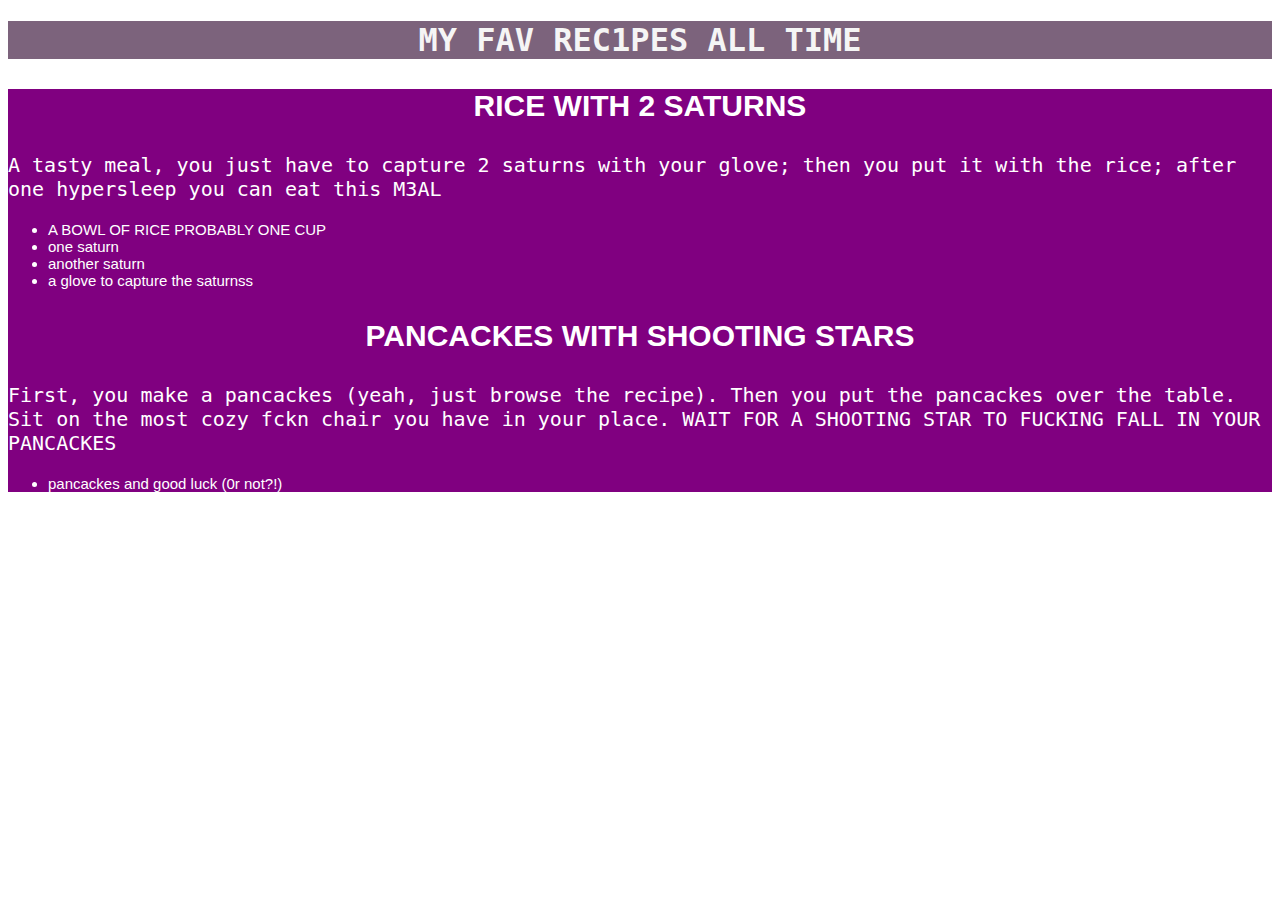
<file: RECIPES/index.html>
<!DOCTYPE html>
<html>
    <head>
        <title> FAV RECIPES </title>
        <meta charset="utf-8" />
        <meta lang="en-US" />
        <link  rel="stylesheet" href="style.css" />

    </head>
    <body>
        <h1 id="title"> MY FAV REC1PES ALL TIME </h1>
        <div id="principal_block">
            <h3 class="recipenames"> RICE WITH 2 SATURNS </h3>
            <p> A tasty meal, you just have to capture 2 saturns with your glove; then you put it with the rice; after one hypersleep you can eat this M3AL</p>
            <ul>
                <li> A BOWL OF RICE PROBABLY ONE CUP </li>
                <li> one saturn </li>
                <li> another saturn </li>
                <li> a glove to capture the saturnss </li>
               
            </ul>

            <h3 class="recipenames"> PANCACKES WITH SHOOTING STARS</h3>
            <p>First, you make a pancackes (yeah, just browse the recipe). Then you put the pancackes over the table. Sit on the most cozy fckn chair you have in your place. WAIT FOR A SHOOTING STAR TO FUCKING FALL IN YOUR PANCACKES
            </p>
            <ul>
                <li> pancackes and good luck (0r not?!)</li>
            </ul>
           
            <h3> </h3>

        </div>


    </body>





</html>
</file>
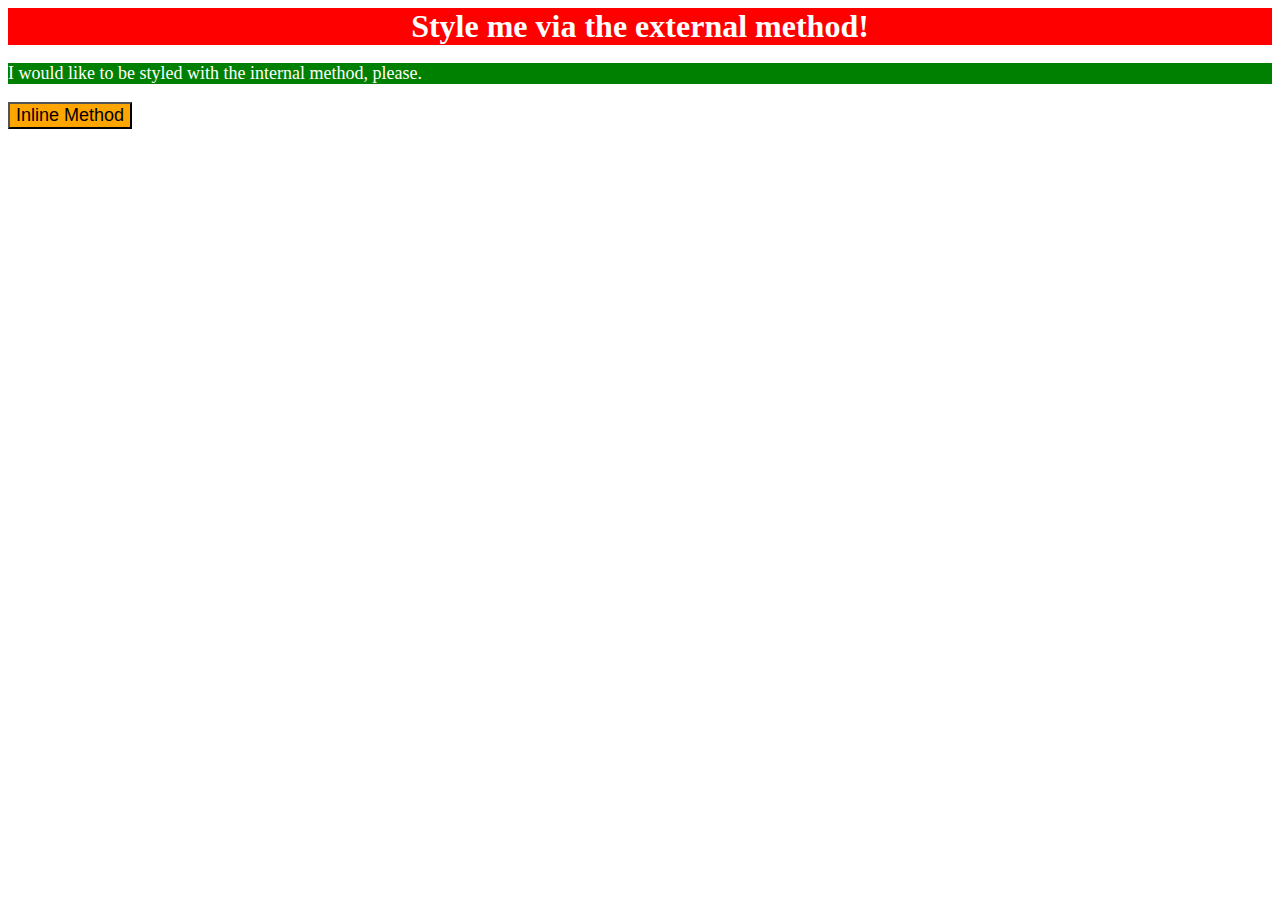
<file: foundations/01-css-methods/index.html>
<!DOCTYPE html>
<html lang="en">
  <head>
    <meta charset="UTF-8">
    <meta http-equiv="X-UA-Compatible" content="IE=edge">
    <meta name="viewport" content="width=device-width, initial-scale=1.0">
    <title>Methods for Adding CSS</title>
    <link rel="stylesheet" href="style.css">
    <style>
      .internal
      {
        background-color: green;
        color: white;
        font-size: 18px;

      }

    </style>
  
  
  
  </head>
  <body>
    <div class="external">Style me via the external method!</div>
    <p class="internal">I would like to be styled with the internal method, please.</p>
    <button style="background-color:orange; font-size:18px;">Inline Method</button>
  </body>
</html>
</file>
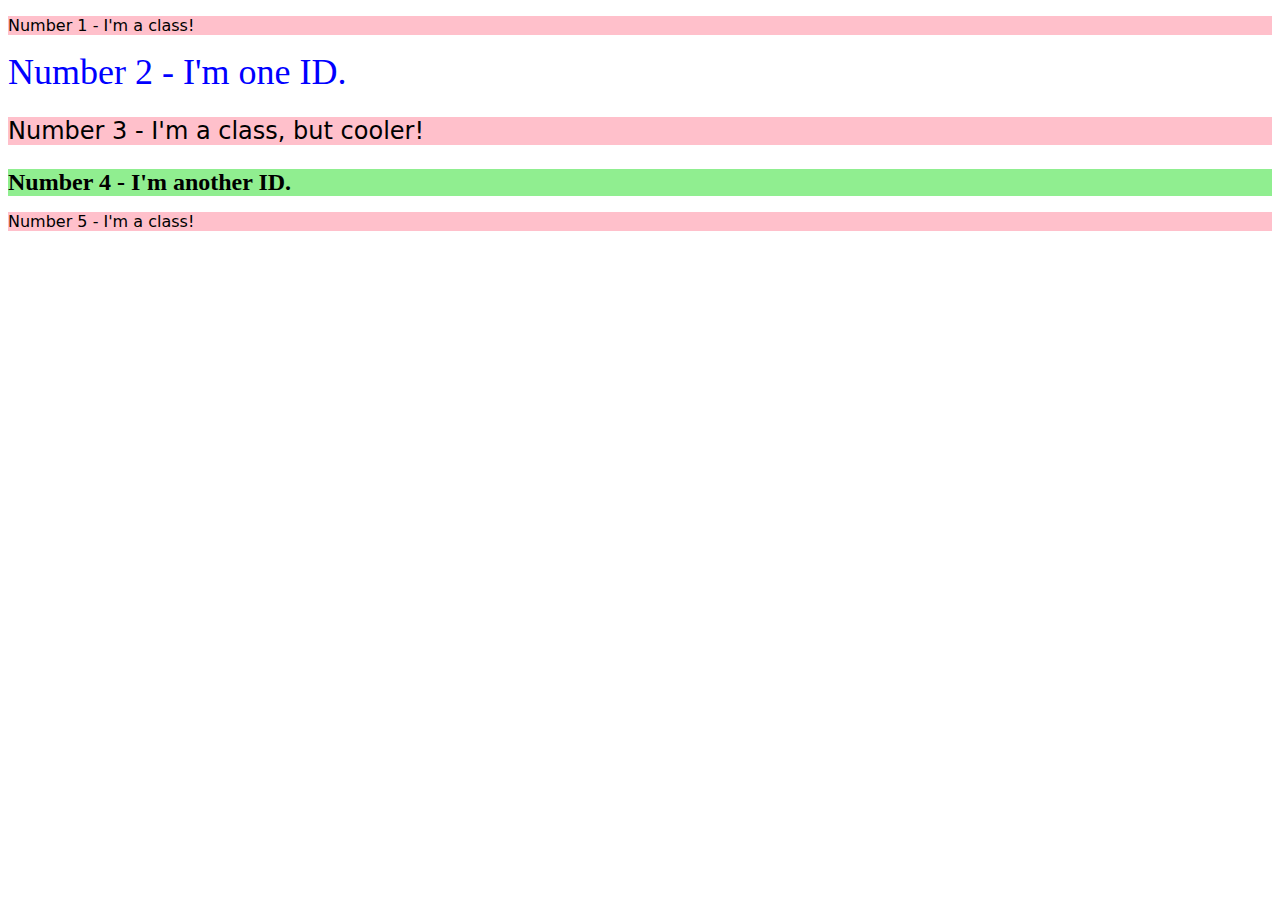
<file: foundations/02-class-id-selectors/index.html>
<!DOCTYPE html>
<html lang="en">
  <head>
    <meta charset="UTF-8">
    <meta http-equiv="X-UA-Compatible" content="IE=edge">
    <meta name="viewport" content="width=device-width, initial-scale=1.0">
    <title>Class and ID Selectors</title>
    <link rel="stylesheet" href="style.css">
  </head>
  <body>
    <p class="odd">Number 1 - I'm a class!</p>
    <div id="second">Number 2 - I'm one ID.</div>
    <p class="odd" id="third">Number 3 - I'm a class, but cooler!</p>
    <div id="fourth">Number 4 - I'm another ID.</div>
    <p class="odd">Number 5 - I'm a class!</p>
  </body>
</html>
</file>
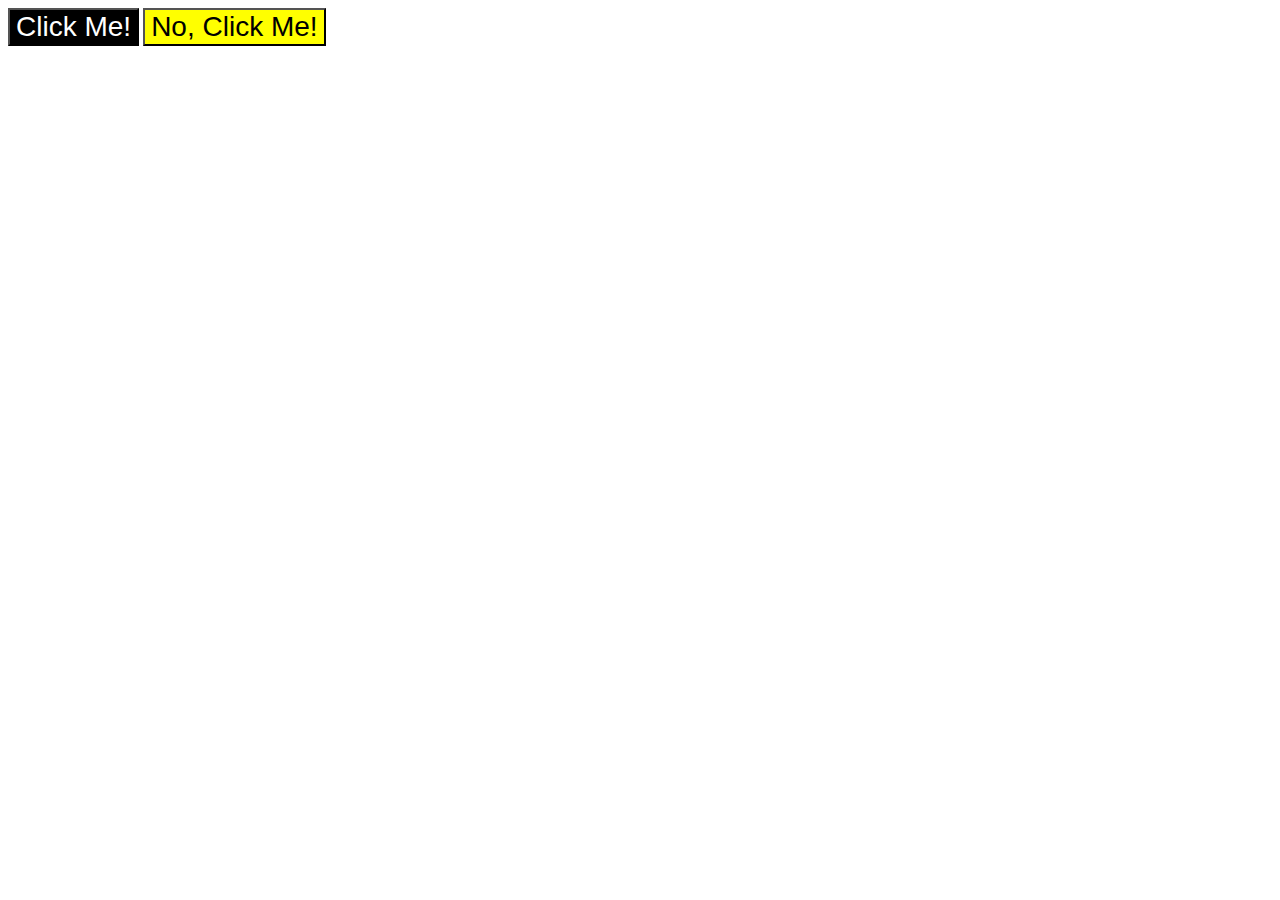
<file: foundations/03-grouping-selectors/index.html>
<!DOCTYPE html>
<html lang="en">
  <head>
    <meta charset="UTF-8">
    <meta http-equiv="X-UA-Compatible" content="IE=edge">
    <meta name="viewport" content="width=device-width, initial-scale=1.0">
    <title>Grouping Selectors</title>
    <link rel="stylesheet" href="style.css">
  </head>
  <body>
    <button class="buttom" id="first">Click Me!</button>
    <button class="buttom" id="sec">No, Click Me!</button>
  </body>
</html>
</file>
<file: RECIPES/style.css>
#title
{
    background-color: rgb(124, 99, 124);
    text-align: center;
    font-weight: bold;
    color: whitesmoke;
    font-family: 'monospace', 'Helvetica', 'sans-serif';


}


#principal_block
{
    background-color: purple;
    color: white;
    font-family: 'helvetica';
    font-size: 15px;
}

p
{
    font-size: 20px;
    font-family: monospace;
    color: white;
}

#principal_block .recipenames
{
    font-size: 30px;
    text-align: center;
}
</file>
<file: foundations/01-css-methods/style.css>
.external {
    background-color: red;
    color: white;
    font-size: 32px;
    text-align: center;
    font-weight: bold;
}
</file>
<file: foundations/02-class-id-selectors/style.css>
.odd
{
    background-color: pink;
    font-family: 'Verdana', 'DejaVu Sans', 'sans-serif';

}

.odd#third
{
    font-size: 24px;
}


#second
{
    color: blue;
    font-size: 36px;
}

#fourth
{
    background-color: lightgreen;
    font-size: 24px;
    font-weight: bold;


}
</file>
<file: foundations/03-grouping-selectors/style.css>
.buttom
{
    font-size: 28px;
    font-family: 'Helvetica', 'Times New Roman', 'sans-serif';
}

.buttom#first
{
    background-color: black;
    color: white;
}

.buttom#sec
{
    background-color: yellow;
    color: black;
}
</file>
